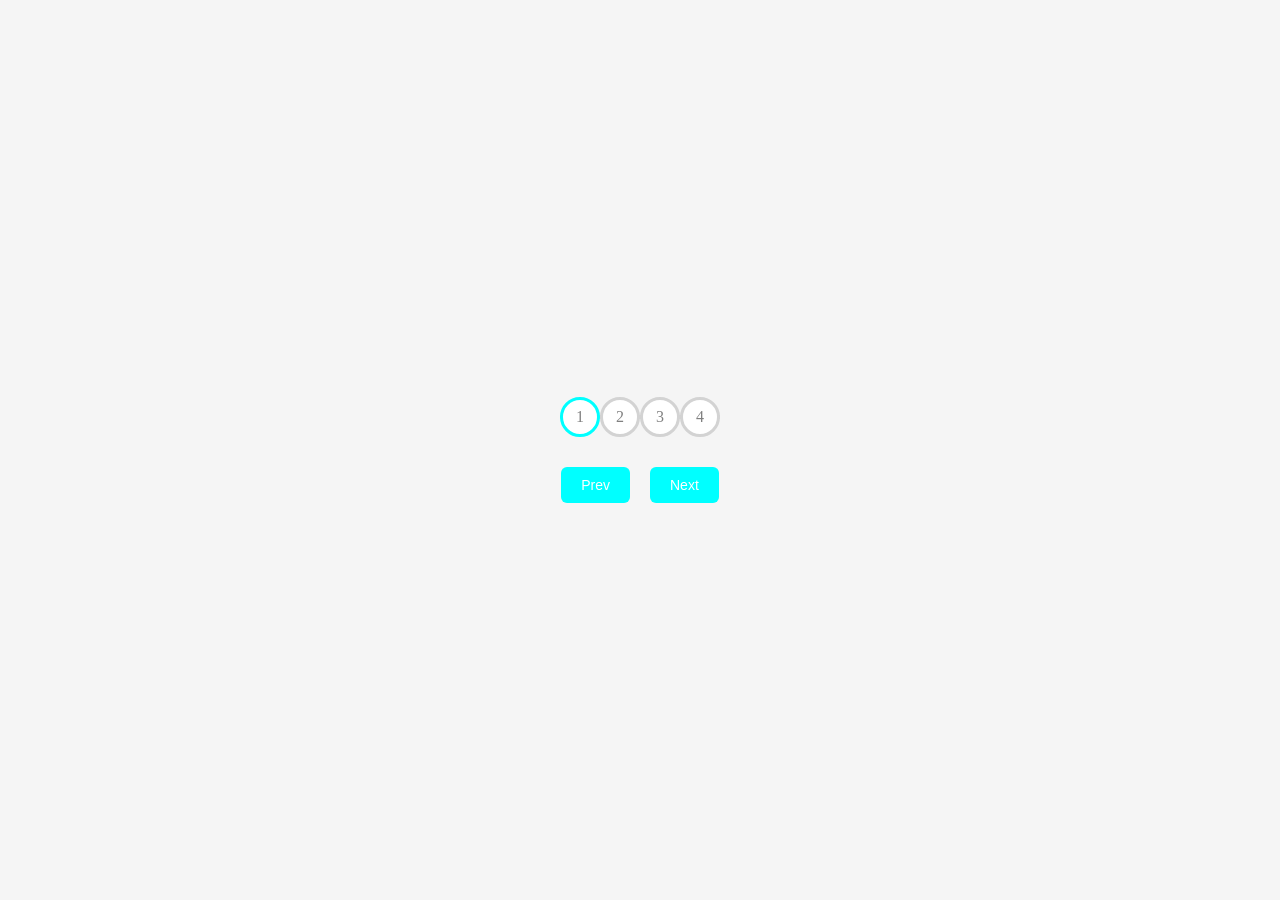
<file: ProgressStep/index.html>
<!DOCTYPE html>
<html lang="en">

<head>
    <meta charset="UTF-8">
    <meta http-equiv="X-UA-Compatible" content="IE=edge">
    <meta name="viewport" content="width=device-width, initial-scale=1.0">

    <title>Progress Steps</title>

    <link rel="stylesheet" href="style.css">
</head>

<body>

    <div class="container">

        <div class="progress-container">

            <div class="progress" id="progress"></div>

            <div class="circle active">1</div>
            <div class="circle">2</div>
            <div class="circle">3</div>
            <div class="circle">4</div>

        </div>

        <div class="btn-container">
            <button class="btn" id="prev">Prev</button>
            <button class="btn" id="next">Next</button>
        </div>

       

    </div>

    <script src="script.js"></script>

</body>

</html>
</file>
<file: ProgressStep/style.css>
*{
    box-sizing: border-box;
}

body{
    display: flex;

    align-items: center;
    justify-content: center;

    min-height: 100vh;

    margin: 0;

    background-color: #f5f5f5;
}

.container{
    display: flex;

    flex-direction: column;

    align-items: center;
}

.progress-container{
    display: flex;

    justify-content: space-between;

    position: relative;

    width: 100%;
    max-width: 500px;

    margin-bottom: 30px;
}

/* Gray Background Line */

.progress-container::before{

    content: '';

    position: absolute;

    background-color: lightgray;

    height: 4px;
    width: 100%;

    top: 50%;
    left: 0;

    transform: translateY(-50%);

    z-index: -1;
}

/* Blue Active Line */

.progress{
    position: absolute;

    background-color: aqua;

    height: 4px;
    width: 0%;

    top: 50%;
    left: 0;

    transform: translateY(-50%);

    z-index: -1;

    transition: 0.4s ease;
}

/* Circles */

.circle{
    display: flex;

    align-items: center;
    justify-content: center;

    background-color: white;

    height: 40px;
    width: 40px;

    border-radius: 50%;

    border: 3px solid lightgray;

    color: gray;

    transition: 0.4s ease;
}

/* Active Circle */

.circle.active{
    border-color: aqua;
}

/* Buttons Container */

.btn-container{
    display: flex;

    gap: 20px;
}

/* Buttons */

.btn{
    padding: 10px 20px;

    border: none;

    background-color: aqua;

    color: white;

    border-radius: 6px;

    cursor: pointer;

    font-size: 14px;
}

.btn:active{
    transform: scale(0.98);
}
</file>
